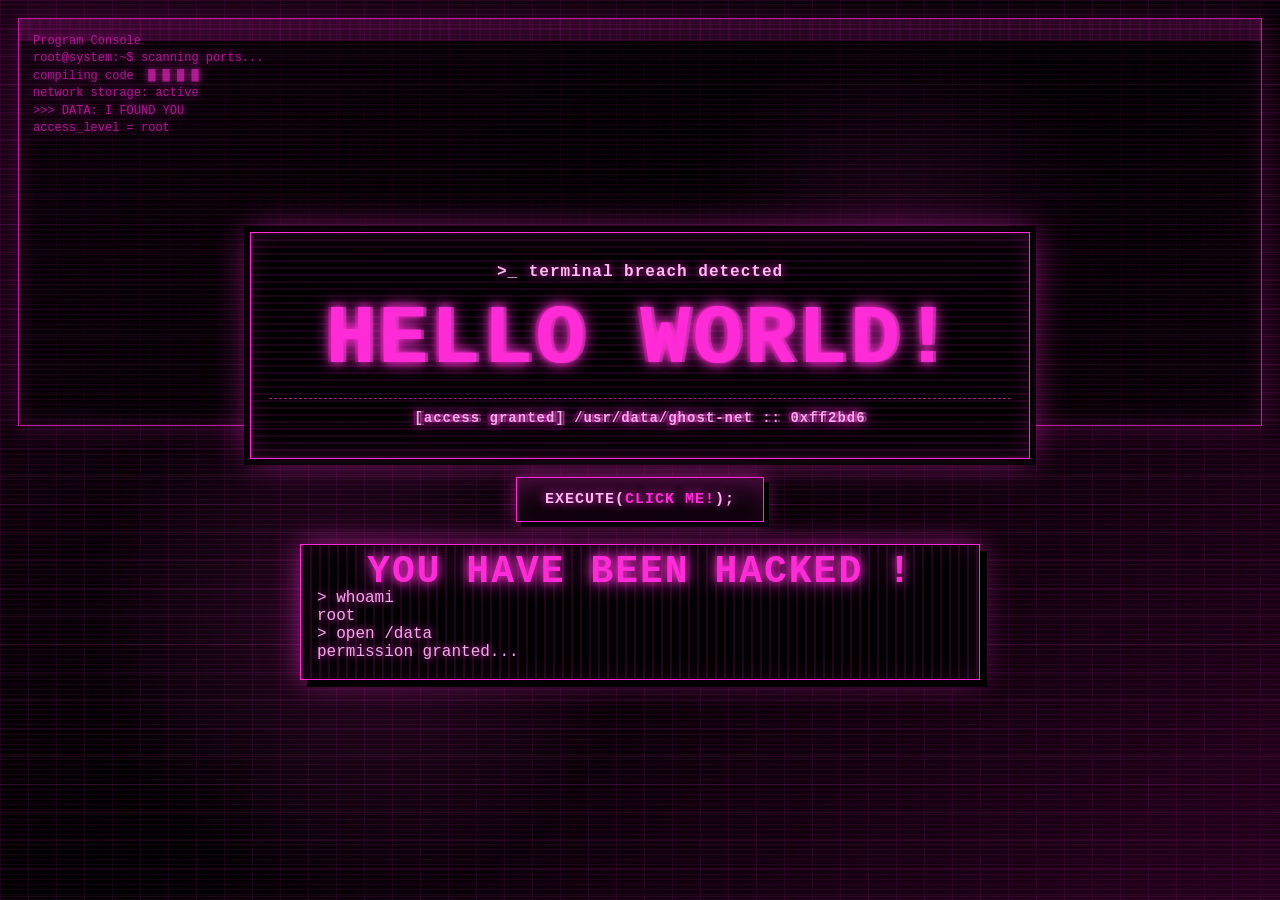
<file: #HELLO WORLD Excercise/index.html>
<!DOCTYPE html>
<html lang="en">
<head>
    <meta charset="UTF-8">
    <title>Module 1</title>
    <link rel="stylesheet" href="pinkhacker-style.css">
</head>

<body>

    <h1>Hello World!</h1>
    
<!-- Interactive elements with IDs for JavaScript -->
    <button id="demoButton">Click Me!</button>
    <div id="messageDisplay"></div>

    <script src="script.js"></script>

</body>
</html>
</file>
<file: #HELLO WORLD Excercise/pinkhacker-style.css>
/* 
  Fuchsia Hacker Terminal
  Aesthetic: monochrome hacker interface, compromised terminal,
  fuchsia glow, data windows, and CRT screen effects.
*/

/* 
  Global reset:
  border-box makes element sizing easier because padding and borders
  are included inside the declared width and height.
*/
* {
  box-sizing: border-box;
}

/* 
  Page root:
  min-height helps the page fill the available screen height.
  The crosshair cursor adds a technical, hacker-interface feeling.
*/
html {
  min-height: 100%;
  cursor: crosshair;
}

/* 
  Main page body:
  Flexbox centers the page content vertically and horizontally.
  The whole screen is treated like a fuchsia terminal on a black monitor.
*/
body {
  margin: 0;
  min-height: 100vh;
  padding: 58px 16px 46px;
  display: flex;
  flex-direction: column;
  justify-content: center;
  align-items: center;
  gap: 18px;
  overflow: hidden;

  /* Monospace fonts make the interface feel like code or a terminal. */
  font-family: "Courier New", "Lucida Console", Monaco, monospace;
  color: #ff2bd6;
  text-align: center;

  /* 
    Background system:
    - deep black base;
    - thin fuchsia grid;
    - radial neon glows;
    - dark purple/black gradient for depth.
  */
  background-color: #080006;
  background-image:
    linear-gradient(rgba(255, 43, 214, 0.11) 1px, transparent 1px),
    linear-gradient(90deg, rgba(255, 43, 214, 0.08) 1px, transparent 1px),
    radial-gradient(circle at 70% 24%, rgba(255, 43, 214, 0.22), transparent 18%),
    radial-gradient(circle at 28% 70%, rgba(255, 43, 214, 0.16), transparent 24%),
    linear-gradient(135deg, #190014 0%, #000000 46%, #24001c 100%);
  background-size: 28px 28px, 28px 28px, auto, auto, auto;
}

/* 
  body::before:
  Creates a decorative terminal/data window in the background.
  This is generated with CSS only, so no extra HTML is required.
*/
body::before {
  /* 
    Multi-line fake terminal text.
    \A creates line breaks inside content.
    white-space: pre makes those line breaks visible.
  */
  content:
    "Program Console\A"
    "root@system:~$ scanning ports...\A"
    "compiling code  █ █ █ █\A"
    "network storage: active\A"
    ">>> DATA: I FOUND YOU\A"
    "access_level = root";
  white-space: pre;

  /* Fixed positioning keeps the fake panel on screen. */
  position: fixed;
  inset: 18px 18px auto 18px;
  z-index: 3;
  height: 42vh;
  padding: 14px;

  /* 
    Border, title-bar gradient, and vertical data lines
    simulate a monitoring window or system console.
  */
  border: 1px solid #ff2bd6;
  background:
    linear-gradient(180deg, rgba(255, 43, 214, 0.18) 0 22px, rgba(0, 0, 0, 0.78) 22px),
    repeating-linear-gradient(
      90deg,
      rgba(255, 43, 214, 0.08) 0 2px,
      transparent 2px 10px
    );
  color: rgba(255, 43, 214, 0.82);

  font-size: 12px;
  line-height: 1.45;
  text-align: left;

  /* Glow and transparency make the panel feel projected on a CRT screen. */
  text-shadow: 0 0 8px #ff2bd6;
  box-shadow:
    inset 0 0 22px rgba(255, 43, 214, 0.18),
    0 0 28px rgba(255, 43, 214, 0.28);
  opacity: 0.72;
}

/* 
  body::after:
  Adds CRT scanlines and dark screen edges.
*/
body::after {
  content: "";
  position: fixed;
  inset: 0;
  z-index: 4;
  pointer-events: none;

  /* 
    The repeating gradient creates horizontal monitor lines.
    The radial gradient darkens the edges and keeps attention in the center.
  */
  background:
    repeating-linear-gradient(
      0deg,
      rgba(255, 43, 214, 0.12) 0,
      rgba(255, 43, 214, 0.12) 1px,
      transparent 1px,
      transparent 5px
    ),
    radial-gradient(circle at center, transparent 0 42%, rgba(0, 0, 0, 0.42) 78%, rgba(0, 0, 0, 0.9) 100%);
  mix-blend-mode: screen;
  opacity: 0.62;
}

/* Main content sits above the decorative overlays. */
h1,
button,
#messageDisplay {
  position: relative;
  z-index: 6;
}

/* 
  Main heading:
  Works as the central hacked-system message.
*/
h1 {
  width: min(780px, 94vw);
  margin: 0;
  padding: 30px 18px;

  /* Thin neon border and internal scanlines. */
  border: 1px solid #ff2bd6;
  background:
    repeating-linear-gradient(
      0deg,
      rgba(255, 43, 214, 0.1) 0 2px,
      transparent 2px 7px
    ),
    rgba(0, 0, 0, 0.88);
  color: #ff2bd6;

  font-family: "Courier New", "Lucida Console", monospace;
  font-size: clamp(38px, 8vw, 84px);
  line-height: 1.05;
  letter-spacing: 2px;
  text-transform: uppercase;

  /* Multiple shadows create neon glow and slight glitch separation. */
  text-shadow:
    0 0 8px #ff2bd6,
    0 0 18px #ff2bd6,
    3px 0 0 rgba(255, 184, 244, 0.35),
    -3px 0 0 rgba(100, 0, 78, 0.8);

  /* Outer and inner shadows make the heading feel like a lit display panel. */
  box-shadow:
    0 0 0 6px rgba(0, 0, 0, 0.82),
    0 0 34px rgba(255, 43, 214, 0.55),
    inset 0 0 24px rgba(255, 43, 214, 0.18);

  /* Flicker animation makes the terminal feel unstable. */
  animation: terminalFlicker 1.6s steps(2, end) infinite;
}

/* Label above the heading, styled like a terminal status line. */
h1::before {
  content: ">_ terminal breach detected";
  display: block;
  margin-bottom: 14px;

  color: #ffb8f4;
  font-size: clamp(12px, 2.8vw, 16px);
  line-height: 1.2;
  letter-spacing: 1px;
  text-transform: lowercase;
  text-shadow: 0 0 10px #ff2bd6;
}

/* Label below the heading, styled like a system path or access log. */
h1::after {
  content: "[ACCESS GRANTED]  /usr/data/ghost-net  ::  0xff2bd6";
  display: block;
  margin-top: 14px;
  padding-top: 10px;

  border-top: 1px dashed rgba(255, 43, 214, 0.65);
  color: rgba(255, 184, 244, 0.92);

  font-size: clamp(11px, 2.4vw, 14px);
  line-height: 1.35;
  letter-spacing: 1px;
  text-transform: lowercase;
}

/* 
  Button:
  Styled like an executable terminal command.
*/
button {
  min-width: 248px;
  padding: 13px 24px;

  border: 1px solid #ff2bd6;
  background:
    linear-gradient(180deg, rgba(255, 43, 214, 0.2), rgba(0, 0, 0, 0.95)),
    rgba(0, 0, 0, 0.9);
  color: #ff2bd6;

  font-family: "Courier New", "Lucida Console", monospace;
  font-size: 15px;
  font-weight: bold;
  letter-spacing: 1px;
  text-transform: uppercase;

  cursor: pointer;
  text-shadow: 0 0 10px #ff2bd6;
  box-shadow:
    5px 5px 0 #000000,
    0 0 20px rgba(255, 43, 214, 0.5),
    inset 0 0 18px rgba(255, 43, 214, 0.12);
}

/* Adds execute( before the button label. */
button::before {
  content: "execute(";
  color: #ffb8f4;
}

/* Adds ); after the button label and makes it blink like a cursor. */
button::after {
  content: ");";
  color: #ffb8f4;
  animation: blink 0.7s steps(1, end) infinite;
}

/* 
  Button hover:
  Turns the button into a loud striped fuchsia/pink/black command surface.
*/
button:hover {
  color: #000000;
  background:
    repeating-linear-gradient(
      90deg,
      #ff2bd6 0 8px,
      #ffb8f4 8px 16px,
      #1c0016 16px 24px
    );
  text-shadow: none;
  transform: translate(3px, 3px);
  box-shadow:
    2px 2px 0 #000000,
    0 0 28px rgba(255, 43, 214, 0.9);
}

/* Button active state: moves down/right to feel pressed. */
button:active {
  transform: translate(6px, 6px);
  box-shadow: 1px 1px 0 #000000;
}

/* 
  Message display:
  A terminal/log panel for feedback or generated messages.
*/
#messageDisplay {
  width: min(680px, 92vw);
  min-height: 112px;
  margin-top: 4px;
  padding: 44px 16px 18px;

  border: 1px solid #ff2bd6;
  background:
    repeating-linear-gradient(
      90deg,
      rgba(255, 43, 214, 0.12) 0 2px,
      transparent 2px 9px
    ),
    #000000;
  color: #ff2bd6;

  font-family: "Courier New", "Lucida Console", monospace;
  font-size: 16px;
  text-align: left;
  text-shadow: 0 0 9px #ff2bd6;

  box-shadow:
    7px 7px 0 #000000,
    0 0 26px rgba(255, 43, 214, 0.5),
    inset 0 0 24px rgba(255, 43, 214, 0.14);
}

/* Header text inside the message display. */
#messageDisplay::before {
  content: "YOU HAVE BEEN HACKED !";
  position: absolute;
  top: 8px;
  left: 0;
  right: 0;

  color: #ff2bd6;
  font-family: "Courier New", monospace;
  font-size: clamp(22px, 5vw, 38px);
  font-weight: bold;
  line-height: 1;
  letter-spacing: 2px;
  text-align: center;
  text-shadow:
    0 0 10px #ff2bd6,
    0 0 22px #ff2bd6;
}

/* Default placeholder when the message display is empty. */
#messageDisplay:empty::after {
  content: "> whoami\Aroot\A> open /data\Apermission granted...";
  white-space: pre;
  color: rgba(255, 184, 244, 0.92);
}

/* Links match the fuchsia terminal palette. */
a {
  color: #ffb8f4;
  text-decoration: underline;
  text-shadow: 0 0 10px #ff2bd6;
}

/* Visited links become slightly darker. */
a:visited {
  color: #c76cb8;
}

/* Text selection styling. */
::selection {
  background: #ff2bd6;
  color: #000000;
}

/* Blinking cursor animation. */
@keyframes blink {
  50% {
    opacity: 0;
  }
}

/* 
  Terminal flicker animation:
  Slightly shifts and fades the heading to imitate an unstable monitor.
*/
@keyframes terminalFlicker {
  0%, 100% {
    opacity: 1;
    transform: translate(0, 0);
  }

  45% {
    opacity: 0.86;
    transform: translate(2px, -1px);
  }

  50% {
    opacity: 1;
    transform: translate(-2px, 1px);
  }
}

/* 
  Mobile layout:
  On small screens, content starts from the top and the page can scroll.
*/
@media (max-width: 520px) {
  body {
    justify-content: flex-start;
    padding-top: 58px;
    overflow-y: auto;
  }

  /* Reduces the background terminal window on mobile. */
  body::before {
    inset: 12px 12px auto 12px;
    height: 34vh;
    font-size: 10px;
  }

  h1 {
    padding: 26px 12px;
  }

  button {
    width: min(315px, 90vw);
    min-width: 0;
    font-size: 13px;
  }

  #messageDisplay {
    font-size: 14px;
  }
}
</file>
